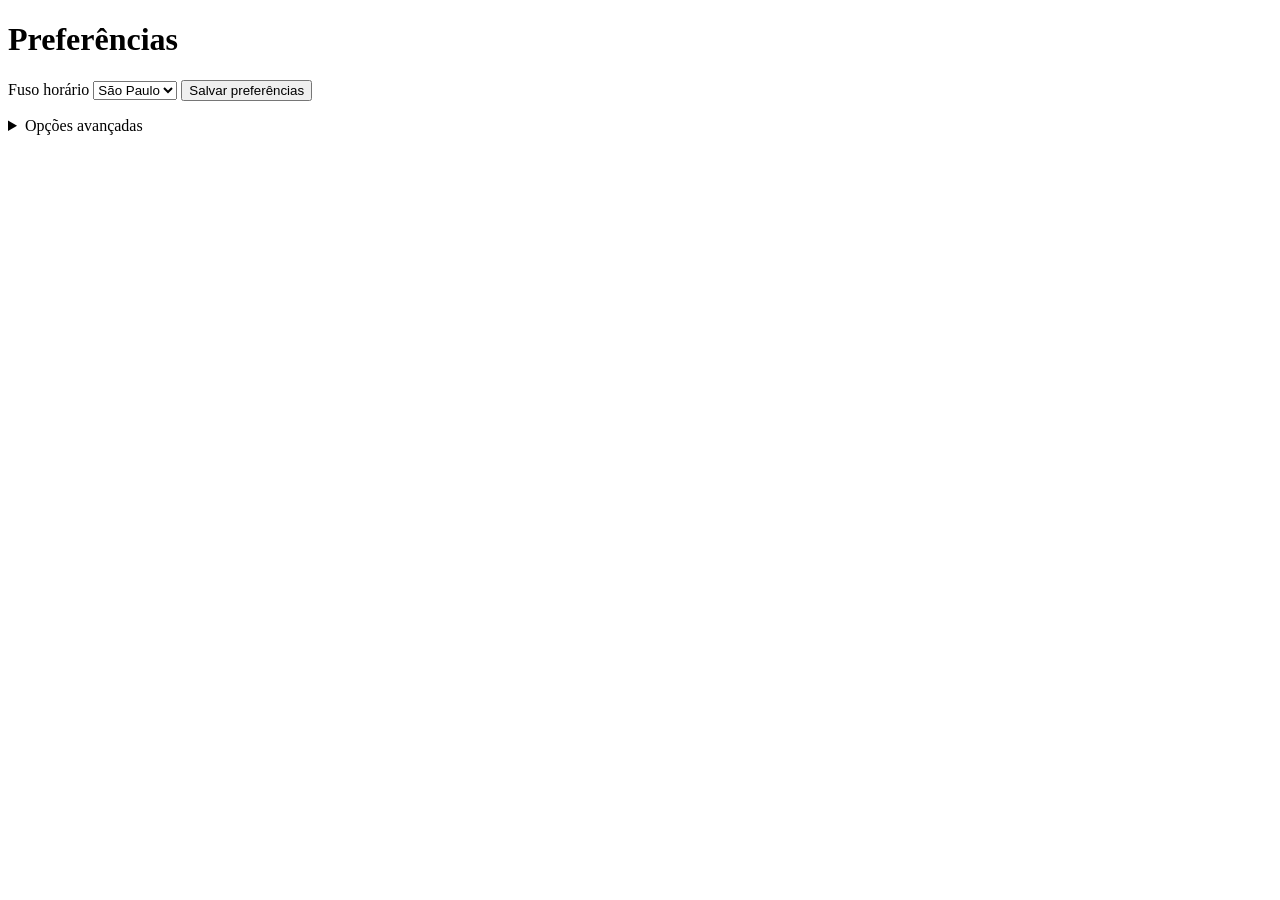
<file: skills/product-interface-ux/evals/fixtures/clean-interface.html>
<!doctype html>
<html lang="pt-BR">
<head>
  <meta charset="utf-8">
  <meta name="viewport" content="width=device-width, initial-scale=1">
  <title>Preferências</title>
  <style>
    :focus-visible { outline: 3px solid #1457d9; outline-offset: 3px; }
    @media (prefers-reduced-motion: reduce) { * { scroll-behavior: auto; } }
  </style>
</head>
<body>
  <main>
    <h1>Preferências</h1>
    <form id="preferences">
      <label for="timezone">Fuso horário</label>
      <select id="timezone" name="timezone">
        <option value="America/Sao_Paulo">São Paulo</option>
        <option value="UTC">UTC</option>
      </select>
      <button>Salvar preferências</button>
      <p id="status" role="status" aria-live="polite"></p>
    </form>
    <details>
      <summary>Opções avançadas</summary>
      <p>Estas opções são usadas apenas por administradores.</p>
    </details>
  </main>
  <script>
    const form = document.querySelector('#preferences');
    form.addEventListener('submit', async event => {
      event.preventDefault();
      const button = form.querySelector('button');
      const status = document.querySelector('#status');
      button.setAttribute('aria-disabled', 'true');
      button.setAttribute('aria-busy', 'true');
      status.textContent = 'Salvando preferências…';
      try {
        await Promise.resolve();
        status.textContent = 'Preferências salvas.';
      } catch {
        status.textContent = 'Não foi possível salvar. Seus valores foram preservados; tente novamente.';
      } finally {
        button.removeAttribute('aria-disabled');
        button.removeAttribute('aria-busy');
      }
    });
  </script>
</body>
</html>
</file>
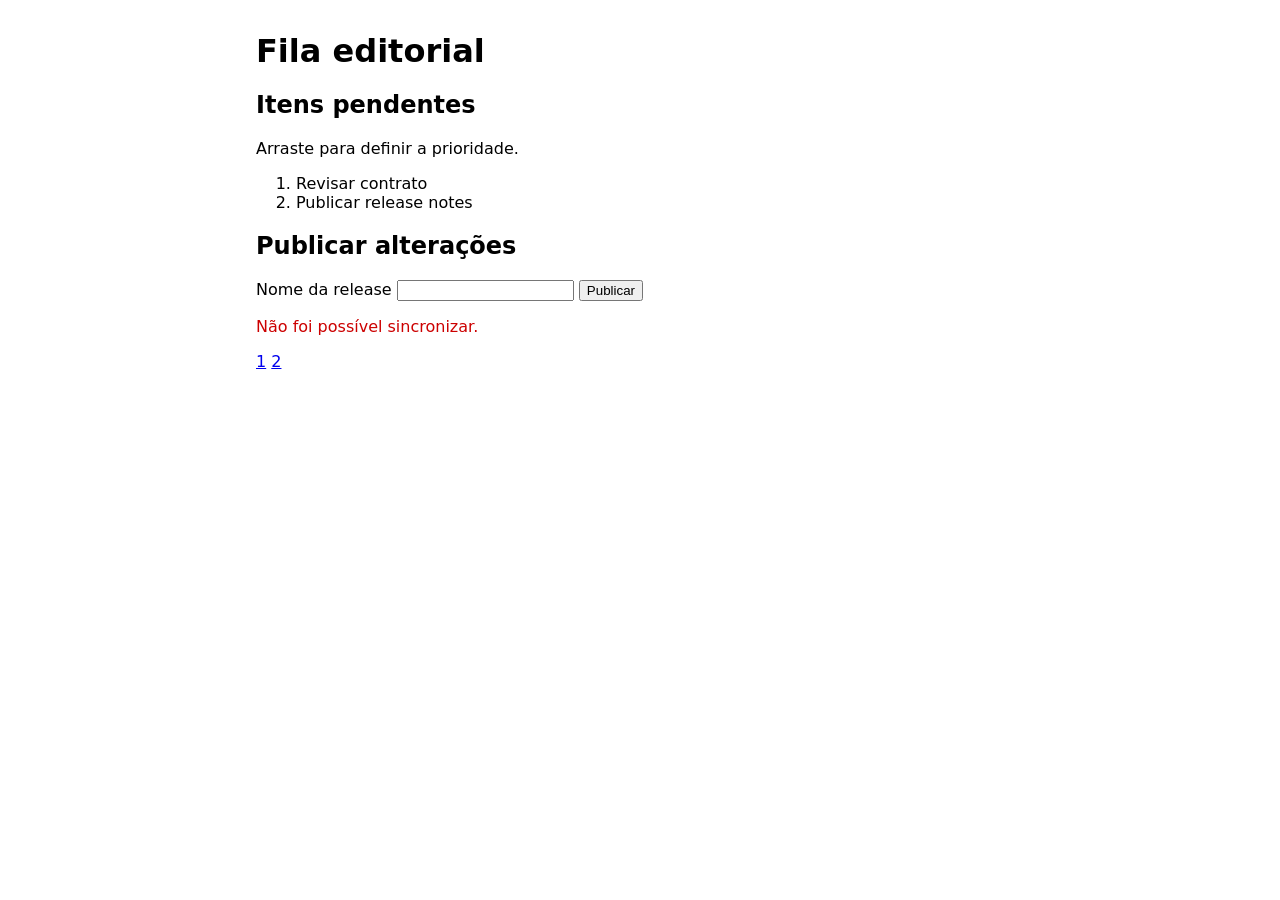
<file: skills/product-interface-ux/evals/fixtures/general-product.html>
<!doctype html>
<html lang="pt-BR">
<head>
  <meta charset="utf-8">
  <meta name="viewport" content="width=device-width, initial-scale=1">
  <title>Fila editorial</title>
  <style>
    :focus { outline: none; }
    body { font-family: system-ui; max-width: 48rem; margin: 2rem auto; }
    .pulse { animation: pulse 1s infinite alternate; }
    @keyframes pulse { to { transform: scale(1.08); } }
    .error { color: #c00; }
  </style>
</head>
<body>
  <header><h1>Fila editorial</h1></header>
  <main>
    <section aria-labelledby="queue-heading">
      <h2 id="queue-heading">Itens pendentes</h2>
      <p>Arraste para definir a prioridade.</p>
      <ol id="queue">
        <li draggable="true">Revisar contrato</li>
        <li draggable="true">Publicar release notes</li>
      </ol>
    </section>

    <form id="publish">
      <h2>Publicar alterações</h2>
      <label for="release-name">Nome da release</label>
      <input id="release-name" required>
      <button class="pulse">Publicar</button>
      <p id="publish-status"></p>
    </form>

    <p class="error">Não foi possível sincronizar.</p>
    <nav aria-label="Paginação">
      <a href="?page=1" aria-current="page">1</a>
      <a href="?page=2">2</a>
    </nav>
  </main>
  <script>
    document.querySelector('#publish').addEventListener('submit', event => {
      event.preventDefault();
      const status = document.querySelector('#publish-status');
      status.textContent = 'Publicando...';
      setTimeout(() => { status.textContent = 'Publicado'; }, 800);
    });
  </script>
</body>
</html>
</file>
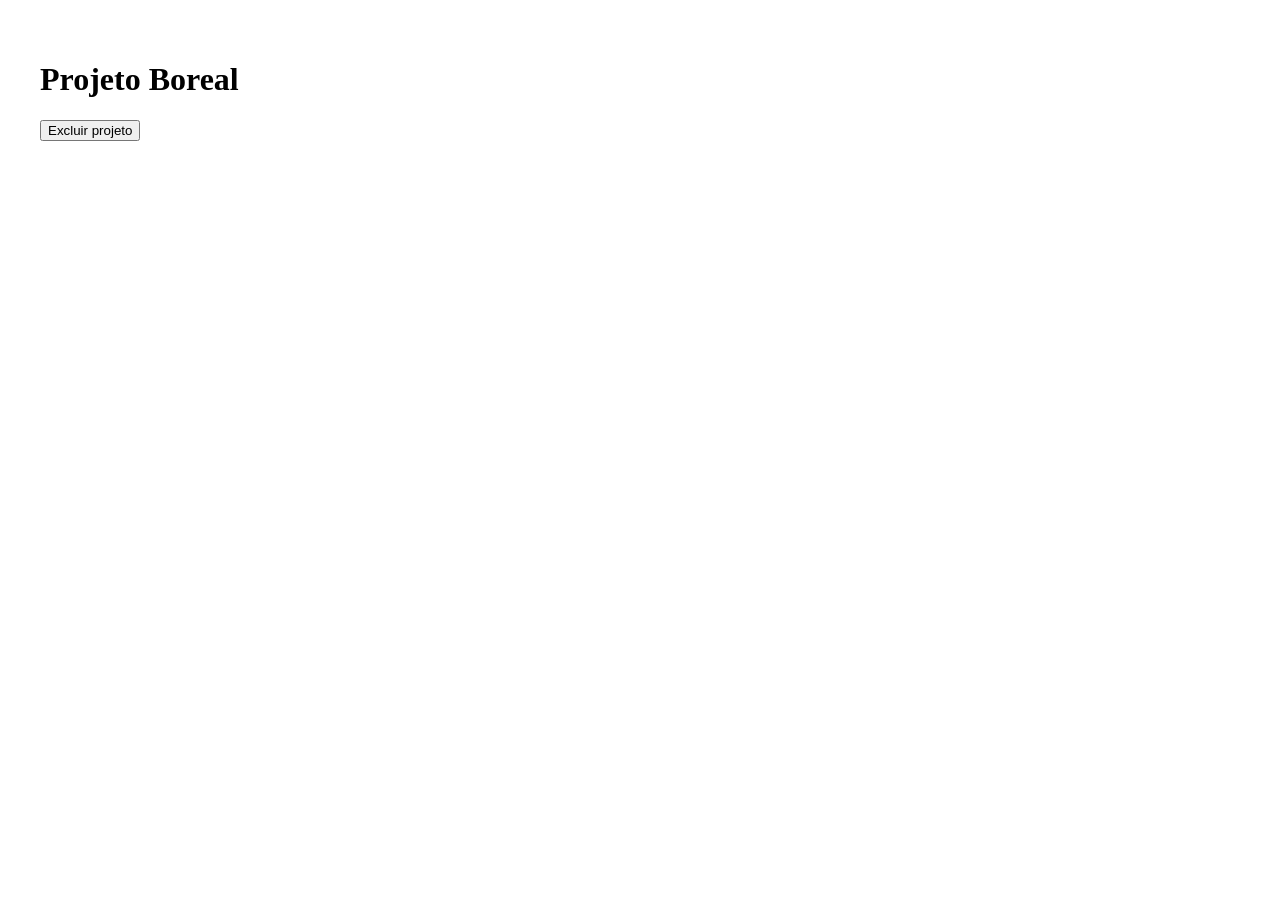
<file: skills/product-interface-ux/evals/fixtures/modal-review.html>
<!doctype html>
<html lang="pt-BR">
<head>
  <meta charset="utf-8">
  <title>Projeto</title>
  <style>
    .decorative-card { border-radius: 31px; box-shadow: none; padding: 2rem; }
    .modal { position: fixed; inset: 25%; background: white; border: 1px solid #777; padding: 1rem; }
    .hidden { display: none; }
    .action { cursor: pointer; }
  </style>
</head>
<body>
  <main class="decorative-card">
    <h1>Projeto Boreal</h1>
    <button id="open">Excluir projeto</button>
  </main>
  <div id="modal" class="modal hidden">
    <h2>Excluir?</h2>
    <p>Esta ação remove o projeto.</p>
    <div class="action" id="confirm">Sim</div>
    <div class="action" id="cancel">Não</div>
  </div>
  <script>
    const modal = document.querySelector('#modal');
    document.querySelector('#open').onclick = () => modal.classList.remove('hidden');
    document.querySelector('#cancel').onclick = () => modal.classList.add('hidden');
    document.querySelector('#confirm').onclick = () => {
      document.querySelector('main').remove();
      modal.classList.add('hidden');
    };
  </script>
</body>
</html>
</file>
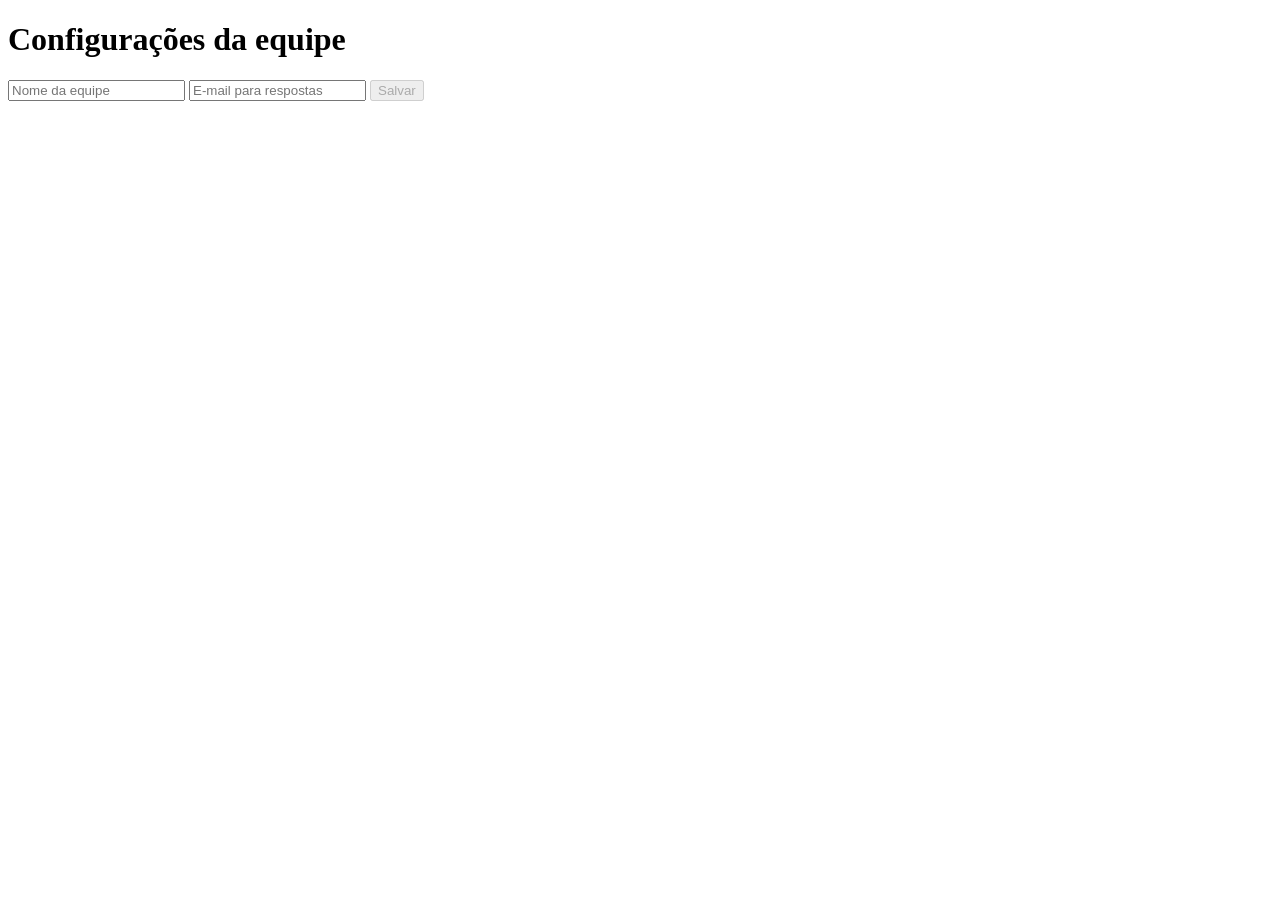
<file: skills/product-interface-ux/evals/fixtures/settings-form.html>
<!doctype html>
<html lang="pt-BR">
<head><meta charset="utf-8"><title>Configurações</title></head>
<body>
  <main>
    <h1>Configurações da equipe</h1>
    <form id="settings">
      <input id="team-name" placeholder="Nome da equipe" required>
      <input id="reply-email" type="email" placeholder="E-mail para respostas" required>
      <button id="save" disabled>Salvar</button>
      <p id="status"></p>
    </form>
  </main>
  <script>
    const form = document.querySelector('#settings');
    const save = document.querySelector('#save');
    form.addEventListener('input', () => { save.disabled = !form.checkValidity(); });
    form.addEventListener('submit', async (event) => {
      event.preventDefault();
      save.disabled = true;
      save.textContent = 'Salvando...';
      await new Promise(resolve => setTimeout(resolve, 700));
      if (document.querySelector('#team-name').value === 'falhar') {
        document.querySelector('#status').textContent = 'Erro 500';
      } else {
        document.querySelector('#status').textContent = 'Salvo';
      }
      save.textContent = 'Salvar';
      save.disabled = false;
    });
  </script>
</body>
</html>
</file>
